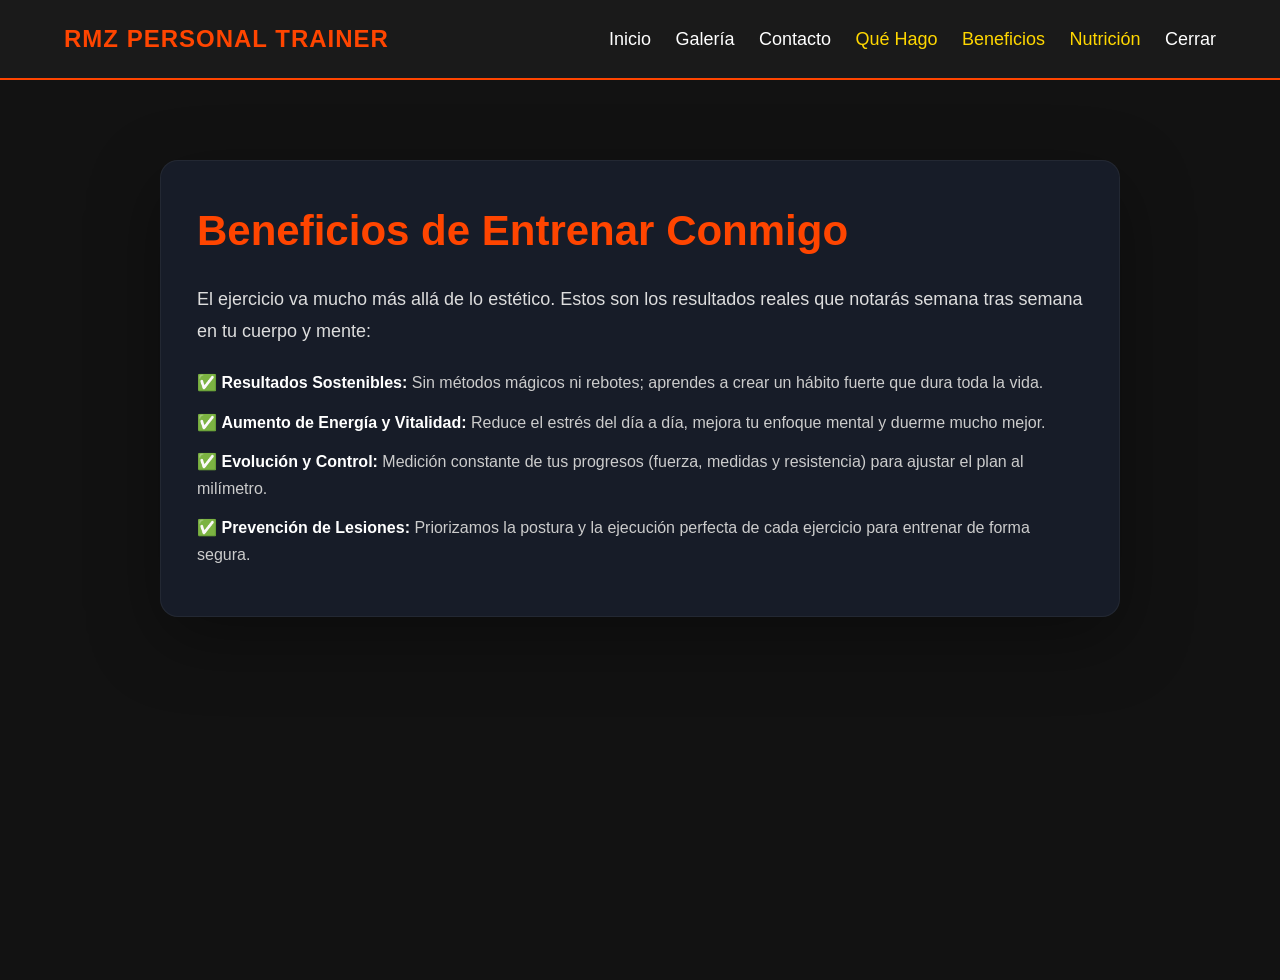
<file: beneficios.html>
<!DOCTYPE html>
<html lang="es">

<head>
    <meta charset="UTF-8">
    <meta name="viewport" content="width=device-width, initial-scale=1.0">
    <title>Beneficios | RMZ Personal Trainer</title>
    <link rel="stylesheet" href="style.css">
</head>

<body>
    <header class="header">
        <div class="logo">RMZ Personal Trainer</div>
        <nav class="nav">
            <a href="index.html">Inicio</a>
            <a href="index.html#galeria">Galería</a>
            <a href="index.html#contacto">Contacto</a>
            <a href="que-hago.html">Qué Hago</a>
            <a href="beneficios.html">Beneficios</a>
            <a href="nutricion.html">Nutrición</a>
            <a href="index.html" class="close-link">Cerrar</a>
        </nav>
    </header>

    <main class="contenedor-principal">
        <article class="tarjeta-contenido">
            <h1 class="titulo-seccion">Beneficios de Entrenar Conmigo</h1>
            <p class="texto-informativo">El ejercicio va mucho más allá de lo estético. Estos son los resultados reales que notarás semana tras semana en tu cuerpo y mente:</p>
            <ul class="lista-premium">
                <li>✅ <strong>Resultados Sostenibles:</strong> Sin métodos mágicos ni rebotes; aprendes a crear un hábito fuerte que dura toda la vida.</li>
                <li>✅ <strong>Aumento de Energía y Vitalidad:</strong> Reduce el estrés del día a día, mejora tu enfoque mental y duerme mucho mejor.</li>
                <li>✅ <strong>Evolución y Control:</strong> Medición constante de tus progresos (fuerza, medidas y resistencia) para ajustar el plan al milímetro.</li>
                <li>✅ <strong>Prevención de Lesiones:</strong> Priorizamos la postura y la ejecución perfecta de cada ejercicio para entrenar de forma segura.</li>
            </ul>
        </article>
    </main>
</body>

</html>
</file>
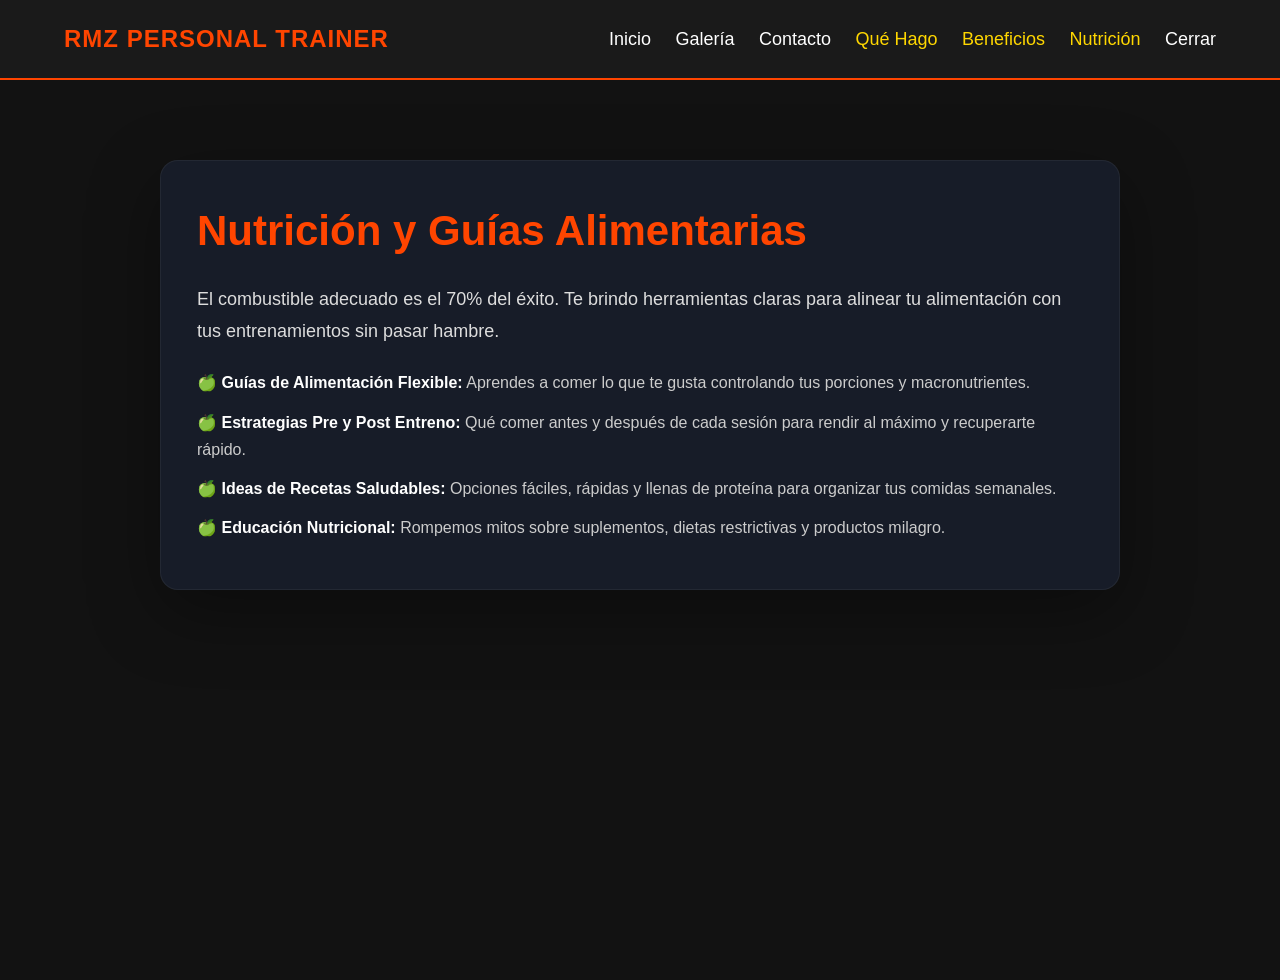
<file: nutricion.html>
<!DOCTYPE html>
<html lang="es">

<head>
    <meta charset="UTF-8">
    <meta name="viewport" content="width=device-width, initial-scale=1.0">
    <title>Nutrición | RMZ Personal Trainer</title>
    <link rel="stylesheet" href="style.css">
</head>

<body>
    <header class="header">
        <div class="logo">RMZ Personal Trainer</div>
        <nav class="nav">
            <a href="index.html">Inicio</a>
            <a href="index.html#galeria">Galería</a>
            <a href="index.html#contacto">Contacto</a>
            <a href="que-hago.html">Qué Hago</a>
            <a href="beneficios.html">Beneficios</a>
            <a href="nutricion.html">Nutrición</a>
            <a href="index.html" class="close-link">Cerrar</a>
        </nav>
    </header>

    <main class="contenedor-principal">
        <article class="tarjeta-contenido">
            <h1 class="titulo-seccion">Nutrición y Guías Alimentarias</h1>
            <p class="texto-informativo">El combustible adecuado es el 70% del éxito. Te brindo herramientas claras para alinear tu alimentación con tus entrenamientos sin pasar hambre.</p>
            <ul class="lista-premium">
                <li>🍏 <strong>Guías de Alimentación Flexible:</strong> Aprendes a comer lo que te gusta controlando tus porciones y macronutrientes.</li>
                <li>🍏 <strong>Estrategias Pre y Post Entreno:</strong> Qué comer antes y después de cada sesión para rendir al máximo y recuperarte rápido.</li>
                <li>🍏 <strong>Ideas de Recetas Saludables:</strong> Opciones fáciles, rápidas y llenas de proteína para organizar tus comidas semanales.</li>
                <li>🍏 <strong>Educación Nutricional:</strong> Rompemos mitos sobre suplementos, dietas restrictivas y productos milagro.</li>
            </ul>
        </article>
    </main>
</body>

</html>
</file>
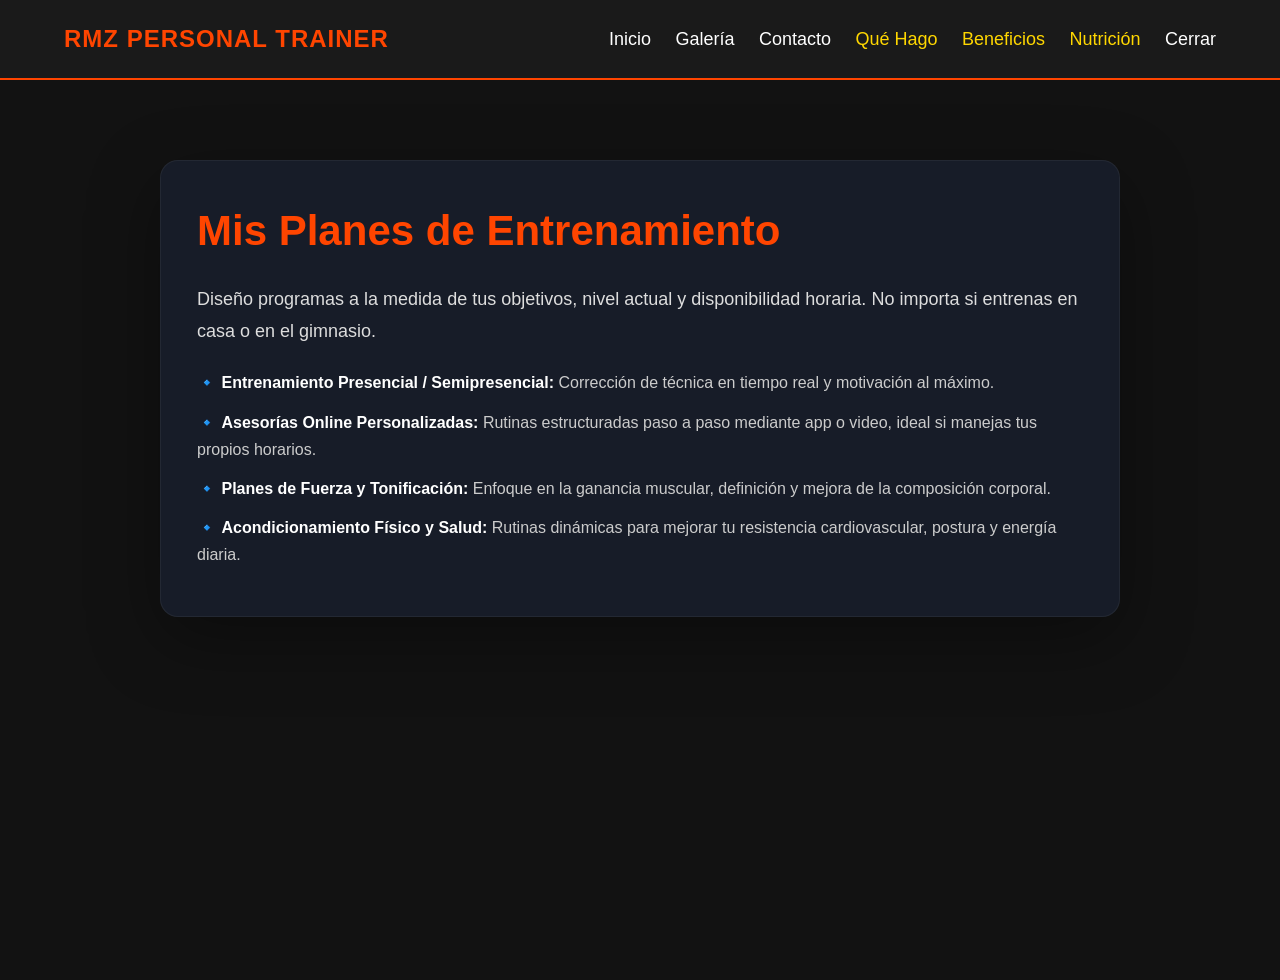
<file: que-hago.html>
<!DOCTYPE html>
<html lang="es">

<head>
    <meta charset="UTF-8">
    <meta name="viewport" content="width=device-width, initial-scale=1.0">
    <title>Qué Hago | RMZ Personal Trainer</title>
    <link rel="stylesheet" href="style.css">
</head>

<body>
    <header class="header">
        <div class="logo">RMZ Personal Trainer</div>
        <nav class="nav">
            <a href="index.html">Inicio</a>
            <a href="index.html#galeria">Galería</a>
            <a href="index.html#contacto">Contacto</a>
            <a href="que-hago.html">Qué Hago</a>
            <a href="beneficios.html">Beneficios</a>
            <a href="nutricion.html">Nutrición</a>
            <a href="index.html" class="close-link">Cerrar</a>
        </nav>
    </header>

    <main class="contenedor-principal">
        <article class="tarjeta-contenido">
            <h1 class="titulo-seccion">Mis Planes de Entrenamiento</h1>
            <p class="texto-informativo">Diseño programas a la medida de tus objetivos, nivel actual y disponibilidad horaria. No importa si entrenas en casa o en el gimnasio.</p>
            <ul class="lista-premium">
                <li>🔹 <strong>Entrenamiento Presencial / Semipresencial:</strong> Corrección de técnica en tiempo real y motivación al máximo.</li>
                <li>🔹 <strong>Asesorías Online Personalizadas:</strong> Rutinas estructuradas paso a paso mediante app o video, ideal si manejas tus propios horarios.</li>
                <li>🔹 <strong>Planes de Fuerza y Tonificación:</strong> Enfoque en la ganancia muscular, definición y mejora de la composición corporal.</li>
                <li>🔹 <strong>Acondicionamiento Físico y Salud:</strong> Rutinas dinámicas para mejorar tu resistencia cardiovascular, postura y energía diaria.</li>
            </ul>
        </article>
    </main>
</body>

</html>
</file>
<file: style.css>
/* ==========================================================================
   Estilos Generales y Reseteo
   ========================================================================== */
* {
    margin: 0;
    padding: 0;
    box-sizing: border-box;
    font-family: 'Segoe UI', Tahoma, Geneva, Verdana, sans-serif;
}

body {
    background-color: #121212;
    color: #ffffff;
    scroll-behavior: smooth;
    line-height: 1.6;
}

/* ==========================================================================
   Encabezado y Navegación
   ========================================================================== */
.header {
    display: flex;
    justify-content: space-between;
    align-items: center;
    padding: 20px 5%;
    background-color: #1a1a1a;
    border-bottom: 2px solid #ff4500;
    position: sticky;
    top: 0;
    z-index: 1000;
}

.logo {
    font-size: 24px;
    font-weight: bold;
    color: #ff4500;
    text-transform: uppercase;
    letter-spacing: 1px;
}

.nav a,
.dropbtn {
    color: #ffffff;
    text-decoration: none;
    margin-left: 20px;
    font-weight: 500;
    font-size: 18px;
    transition: color 0.3s ease;
    background: transparent;
    border: none;
    cursor: pointer;
}

.nav a:hover,
.dropbtn:hover {
    color: #ff4500;
}

/* ==========================================================================
   Sección Principal (Hero)
   ========================================================================== */
.hero {
    position: relative;
    min-height: 75vh;
    display: flex;
    align-items: center;
    justify-content: center;
    padding: 0 20px;
    overflow: hidden;
}

.hero-carousel {
    position: absolute;
    inset: 0;
    display: flex;
    overflow: hidden;
    z-index: 0;
}

.hero-slide {
    min-width: 100%;
    height: 100%;
    opacity: 0;
    transition: opacity 0.8s ease;
    position: absolute;
    top: 0;
    left: 0;
}

.hero-slide.active {
    opacity: 1;
    position: relative;
}

.hero-slide img {
    width: 100%;
    height: 100%;
    object-fit: contain;
    display: block;
    background-color: #000;
}

.hero-btn {
    position: absolute;
    top: 50%;
    transform: translateY(-50%);
    width: 48px;
    height: 48px;
    border-radius: 50%;
    border: none;
    background-color: rgba(0, 0, 0, 0.5);
    color: #ffffff;
    font-size: 22px;
    cursor: pointer;
    z-index: 2;
    display: flex;
    align-items: center;
    justify-content: center;
    transition: background-color 0.3s ease;
}

.hero-btn:hover {
    background-color: rgba(255, 69, 0, 0.9);
}

.hero-btn.prev {
    left: 20px;
}

.hero-btn.next {
    right: 20px;
}

.hero-indicators {
    position: absolute;
    left: 50%;
    bottom: 22px;
    transform: translateX(-50%);
    display: flex;
    gap: 10px;
    z-index: 2;
}

.hero-dot {
    width: 12px;
    height: 12px;
    border-radius: 50%;
    border: 1px solid rgba(255, 255, 255, 0.8);
    background-color: rgba(255, 255, 255, 0.3);
    cursor: pointer;
    transition: transform 0.2s ease, background-color 0.3s ease;
}

.hero-dot.active,
.hero-dot:hover {
    background-color: #ff4500;
    transform: scale(1.1);
}

.hero-content {
    position: relative;
    z-index: 2;
    max-width: 800px;
    padding: 40px;
    background: rgba(0, 0, 0, 0.45);
    border-radius: 14px;
    box-shadow: 0 12px 40px rgba(0, 0, 0, 0.55);
}

.hero-content h1 {
    font-size: clamp(32px, 5vw, 54px);
    margin-bottom: 15px;
    text-transform: uppercase;
    font-weight: 800;
    letter-spacing: 1px;
    line-height: 1.2;
}

.hero-content p {
    font-size: clamp(16px, 2vw, 20px);
    margin-bottom: 30px;
    color: #f2f2f2;
}

.btn {
    display: inline-block;
    background-color: #ff4500;
    color: #ffffff;
    padding: 14px 36px;
    text-decoration: none;
    font-weight: bold;
    border-radius: 5px;
    text-transform: uppercase;
    letter-spacing: 0.5px;
    transition: background-color 0.3s ease, transform 0.2s ease;
}

.btn:hover {
    background-color: #e03d00;
    transform: translateY(-2px);
}

/* ==========================================================================
   Sección Galería (Carrusel Dinámico)
   ========================================================================== */
.page-section {
    padding: 80px 20px;
    background-color: #121212;
}

.page-content {
    max-width: 900px;
    margin: 0 auto;
    text-align: left;
}

.page-content h1 {
    color: #ff4500;
    font-size: clamp(36px, 4vw, 48px);
    margin-bottom: 18px;
    text-transform: uppercase;
}

.page-content p {
    font-size: 18px;
    color: #dddddd;
    line-height: 1.8;
    margin-bottom: 30px;
}

.info-card {
    padding: 24px;
    border-radius: 16px;
    margin-bottom: 24px;
    box-shadow: 0 10px 30px rgba(0, 0, 0, 0.25);
    border: 1px solid rgba(255, 255, 255, 0.08);
}

.green-card {
    background: #e8fbe8;
    color: #133f18;
    border-color: #bbdfbc;
}

.orange-card {
    background: #fff0d9;
    color: #6b3d04;
    border-color: #facf9f;
}

.blue-card {
    background: #d9f3ff;
    color: #0f3f5c;
    border-color: #b4dcf2;
}

.benefits-list {
    list-style: none;
    padding: 0;
    display: grid;
    gap: 16px;
}

.benefits-list li {
    padding: 18px 20px;
    border-radius: 14px;
    background: rgba(255, 255, 255, 0.08);
    border: 1px solid rgba(255, 255, 255, 0.1);
}

.carousel-section {
    padding: 80px 20px;
    text-align: center;
    background-color: #1a1a1a;
}

.carousel-section h2 {
    font-size: clamp(28px, 4vw, 36px);
    margin-bottom: 10px;
    color: #ff4500;
    text-transform: uppercase;
}

.carousel-section p {
    margin-bottom: 40px;
    color: #aaaaaa;
    font-size: 16px;
}

.carousel-container {
    position: relative;
    max-width: 900px;
    margin: 0 auto;
    overflow: hidden;
    border-radius: 12px;
    box-shadow: 0 10px 30px rgba(0, 0, 0, 0.7);
    border: 1px solid #2a2a2a;
    background-color: #222;
}

.carousel-slide {
    display: flex;
    transition: transform 0.5s cubic-bezier(0.4, 0, 0.2, 1);
}

.carousel-slide img {
    width: 100%;
    height: auto;
    max-height: 500px;
    object-fit: contain;
    flex-shrink: 0;
    background-color: #222;
}

.carousel-indicators {
    position: absolute;
    bottom: 18px;
    left: 50%;
    transform: translateX(-50%);
    display: flex;
    gap: 10px;
    z-index: 2;
}

.indicator-dot {
    width: 12px;
    height: 12px;
    border-radius: 50%;
    border: 1px solid rgba(255, 255, 255, 0.6);
    background-color: rgba(255, 255, 255, 0.2);
    cursor: pointer;
    transition: background-color 0.3s ease, transform 0.2s ease;
}

.indicator-dot.active,
.indicator-dot:hover {
    background-color: #ff4500;
    transform: scale(1.1);
}

/* Botones de Navegación del Carrusel */
.carousel-btn {
    position: absolute;
    top: 50%;
    transform: translateY(-50%);
    background-color: rgba(0, 0, 0, 0.7);
    color: #ffffff;
    border: 1px solid rgba(255, 255, 255, 0.1);
    width: 50px;
    height: 50px;
    cursor: pointer;
    font-size: 20px;
    border-radius: 50%;
    display: flex;
    justify-content: center;
    align-items: center;
    transition: background-color 0.3s ease, color 0.3s ease, border-color 0.3s ease;
    user-select: none;
}

.carousel-btn:hover {
    background-color: #ff4500;
    color: #ffffff;
    border-color: #ff4500;
}

.prev {
    left: 20px;
}

.next {
    right: 20px;
}

/* ==========================================================================
   Sección de Contacto
   ========================================================================== */
.contacto {
    padding: 80px 20px;
    text-align: center;
    background-color: #121212;
}

.contacto h2 {
    font-size: clamp(28px, 4vw, 36px);
    margin-bottom: 15px;
    text-transform: uppercase;
}

.contacto p {
    color: #cccccc;
    font-size: 20px;
    margin-bottom: 30px;
}

/* ==========================================================================
   Estilos del Formulario de Contacto
   ========================================================================== */
.form-container {
    max-width: 550px;
    margin: 0 auto;
    background-color: #1a1a1a;
    padding: 40px 30px;
    border-radius: 12px;
    border: 1px solid #2a2a2a;
    box-shadow: 0 10px 25px rgba(0, 0, 0, 0.5);
}

.form-group {
    text-align: left;
    margin-bottom: 22px;
}

.form-group label {
    display: block;
    font-size: 14px;
    color: #ff4500;
    margin-bottom: 8px;
    font-weight: 600;
    text-transform: uppercase;
    letter-spacing: 0.5px;
}

.form-group input,
.form-group select {
    width: 100%;
    padding: 12px 15px;
    background-color: #222222;
    border: 1px solid #333333;
    border-radius: 6px;
    color: #ffffff;
    font-size: 16px;
    transition: border-color 0.3s ease, box-shadow 0.3s ease;
}

.form-group input:focus,
.form-group select:focus {
    outline: none;
    border-color: #ff4500;
    box-shadow: 0 0 8px rgba(255, 69, 0, 0.3);
}

.btn-submit {
    width: 100%;
    background-color: #ff4500;
    color: #ffffff;
    padding: 14px;
    border: none;
    border-radius: 6px;
    font-size: 16px;
    font-weight: bold;
    text-transform: uppercase;
    letter-spacing: 1px;
    cursor: pointer;
    transition: background-color 0.3s ease, transform 0.2s ease;
    margin-top: 10px;
}

.btn-submit:hover {
    background-color: #e03d00;
    transform: translateY(-2px);
}

/* ==========================================================================
   Adaptabilidad para Tablets y Pantallas Medias
   ========================================================================== */
@media (max-width: 900px) {
    .hero {
        height: auto;
        padding: 60px 20px;
    }

    .carousel-container {
        max-width: 100%;
    }

    .carousel-slide img {
        max-height: 450px;
    }

    .form-container {
        max-width: 90%;
        padding: 35px 25px;
    }
}

/* ==========================================================================\n   Adaptabilidad para Pantallas Pequeñas (Celulares)\n   ========================================================================== */
\n@media (max-width: 600px) {
    \n .header {
        \n flex-direction: column;
        \n gap: 15px;
        \n padding: 15px 20px;
        \n
    }

    \n\n .nav a {
        \n margin: 0 10px;
        \n
    }

    \n\n .hero {
        \n height: auto;
        \n padding: 50px 15px;
        \n
    }

    \n\n .carousel-btn {
        \n width: 40px;
        \n height: 40px;
        \n font-size: 16px;
        \n
    }

    \n\n .prev {
        \n left: 10px;
        \n
    }

    \n\n .next {
        \n right: 10px;
        \n
    }

    \n\n .form-container {
        \n padding: 30px 20px;
        \n
    }

    \n
}

\n\n

/* ==========================================================================\n   Estilos del menú Más y listas premium\n   ========================================================================== */
\n.more-box {
    \n display: flex;
    \n flex-direction: column;
    \n gap: 12px;
    \n padding: 14px;
    \n border-radius: 14px;
    \n background-color: #111625;
    \n margin-left: 20px;
    \n
}

\n\n.more-label {
    \n color: #ffffff;
    \n font-weight: 700;
    \n letter-spacing: 0.8px;
    \n text-transform: uppercase;
    \n font-size: 13px;
    \n
}

\n\n.more-buttons {
    \n display: grid;
    \n gap: 10px;
    \n
}

.more-btn {
    display: inline-flex;
    align-items: center;
    justify-content: center;
    padding: 10px 14px;
    border-radius: 14px;
    color: #111111;
    font-weight: 700;
    text-decoration: none;
    transition: transform 0.2s ease, box-shadow 0.2s ease;
}

.more-btn:hover {
    transform: translateY(-1px);
    box-shadow: 0 10px 25px rgba(0, 0, 0, 0.18);
}

.more-green {
    background-color: #d4edd6;
}

.more-orange {
    background-color: #ffe6cc;
}

.more-blue {
    background-color: #d1ecf1;
}

.lista-premium {
    list-style: none;
    padding: 0;
}

.lista-premium li {
    margin-bottom: 12px;
    color: #cccccc;
    font-size: 16px;
    line-height: 1.7;
}

.lista-premium strong {
    color: #ffffff;
}

.contenedor-principal {
    padding: 80px 20px;
    min-height: 100vh;
    background-color: #121212;
}

.tarjeta-contenido {
    max-width: 960px;
    margin: 0 auto;
    padding: 36px;
    border-radius: 18px;
    background-color: rgba(24, 30, 42, 0.96);
    box-shadow: 0 22px 70px rgba(0, 0, 0, 0.35);
    border: 1px solid rgba(255, 255, 255, 0.05);
}

.titulo-seccion {
    color: #ff4500;
    font-size: clamp(32px, 4vw, 42px);
    margin-bottom: 18px;
}

.texto-informativo {
    font-size: 18px;
    color: #dddddd;
    line-height: 1.8;
    margin-bottom: 22px;
}

@media (max-width: 900px) {
    .tarjeta-contenido {
        padding: 28px;
    }
}

@media (max-width: 600px) {
    .hero-content {
        padding: 26px;
    }

    .contenedor-principal {
        padding: 60px 14px;
    }

    .tarjeta-contenido {
        padding: 24px;
    }
}

/* --- ESTILOS DE LA SECCIÓN DE TARIFAS --- */
.tarifas {
    padding: 120px 20px 80px 20px;
    /* Le damos 120px arriba para que el menú no lo tape */
    background-color: #121212;
    /* Fondo oscuro */
    text-align: center;
}

.tarifas h2 {
    color: #ff6600;
    /* Naranja llamativo para el título */
    font-size: 2rem;
    margin-bottom: 30px;
    text-transform: uppercase;
}

.tabla-contenedor {
    overflow-x: auto;
    /* Permite deslizar la tabla en celulares para que no se rompa */
    max-width: 900px;
    margin: 0 auto;
}

table {
    width: 100%;
    border-collapse: collapse;
    background-color: #1a1a1a;
    /* Fondo de la tabla un poco más claro */
    color: #ffffff;
    border-radius: 8px;
    overflow: hidden;
    box-shadow: 0 4px 15px rgba(0, 0, 0, 0.5);
}

th,
td {
    padding: 15px 20px;
    text-align: center;
    border-bottom: 1px solid #2d2d2d;
}

th {
    background-color: #ff6600;
    /* Encabezado naranja */
    color: #000000;
    /* Texto del encabezado en negro para buen contraste */
    font-weight: bold;
    text-transform: uppercase;
}

tr:hover {
    background-color: #252525;
    /* Efecto al pasar el mouse por encima */
}

td strong {
    color: #ff6600;
}

.precio {
    color: #ffffff;
    font-weight: bold;
}

.precio-pack {
    color: #00ff66;
    /* Verde sutil para destacar el máximo ahorro del plan de 3 meses */
    font-weight: bold;
}

/* Ajuste rápido para celulares */
@media (max-width: 600px) {

    th,
    td {
        padding: 10px 8px;
        font-size: 0.9rem;
    }
}

/* --- DISEÑO DE CONTACTO CON FOTO AL LADO --- */
.contacto-flex-contenedor {
    display: flex;
    flex-wrap: wrap;
    /* En celulares pone la foto abajo del formulario */
    justify-content: center;
    align-items: center;
    gap: 40px;
    /* Separación entre el cuadro del formulario y tu foto */
    max-width: 1000px;
    margin: 0 auto;
    padding: 40px 20px;
}

.form-container,
.foto-perfil-container {
    flex: 1;
    min-width: 300px;
    /* Evita que se aplasten en pantallas chicas */
}

.foto-entrenador {
    width: 100%;
    max-width: 380px;
    /* Ajusta el tamaño de tu imagen */
    height: auto;
    border-radius: 12px;
    /* Bordes redondeados estéticos */
    box-shadow: 0 8px 25px rgba(0, 0, 0, 0.6);
    /* Sombra de fondo */
    border: 2px solid #ff6600;
    /* Marco naranja que combina con tus tarifas */
    display: block;
    margin: 0 auto;
}

/* --- ESTILOS PARA EL REPRODUCTOR DE AUDIO --- */
.audio-contenedor {
    margin-top: 15px;
    text-align: center;
    background-color: #1a1a1a;
    padding: 15px;
    border-radius: 8px;
    border: 1px solid #ff6600;
    /* Borde naranja haciendo juego */
    box-shadow: 0 4px 15px rgba(0, 0, 0, 0.4);
}

.audio-contenedor p {
    color: #ffffff;
    font-size: 0.9rem;
    margin-bottom: 10px;
    font-weight: bold;
    text-transform: uppercase;
}

audio {
    width: 100%;
    max-width: 300px;
}

/* --- COLOR AMARILLO DESTACADO PARA SECCIONES DE CONTENIDO --- */
nav a[href="que-hago.html"],
nav a[href="beneficios.html"],
nav a[href="nutricion.html"] {
    color: #ffd700;
    /* Color amarillo oro de alta visibilidad y contraste */
}

/* Efecto opcional: Cambia de color cuando pasas el mouse por encima */
nav a[href="que-hago.html"]:hover,
nav a[href="beneficios.html"]:hover,
nav a[href="nutricion.html"]:hover {
    color: #ffffff;
    /* Pasa a blanco al posicionar el cursor */
}
</file>
